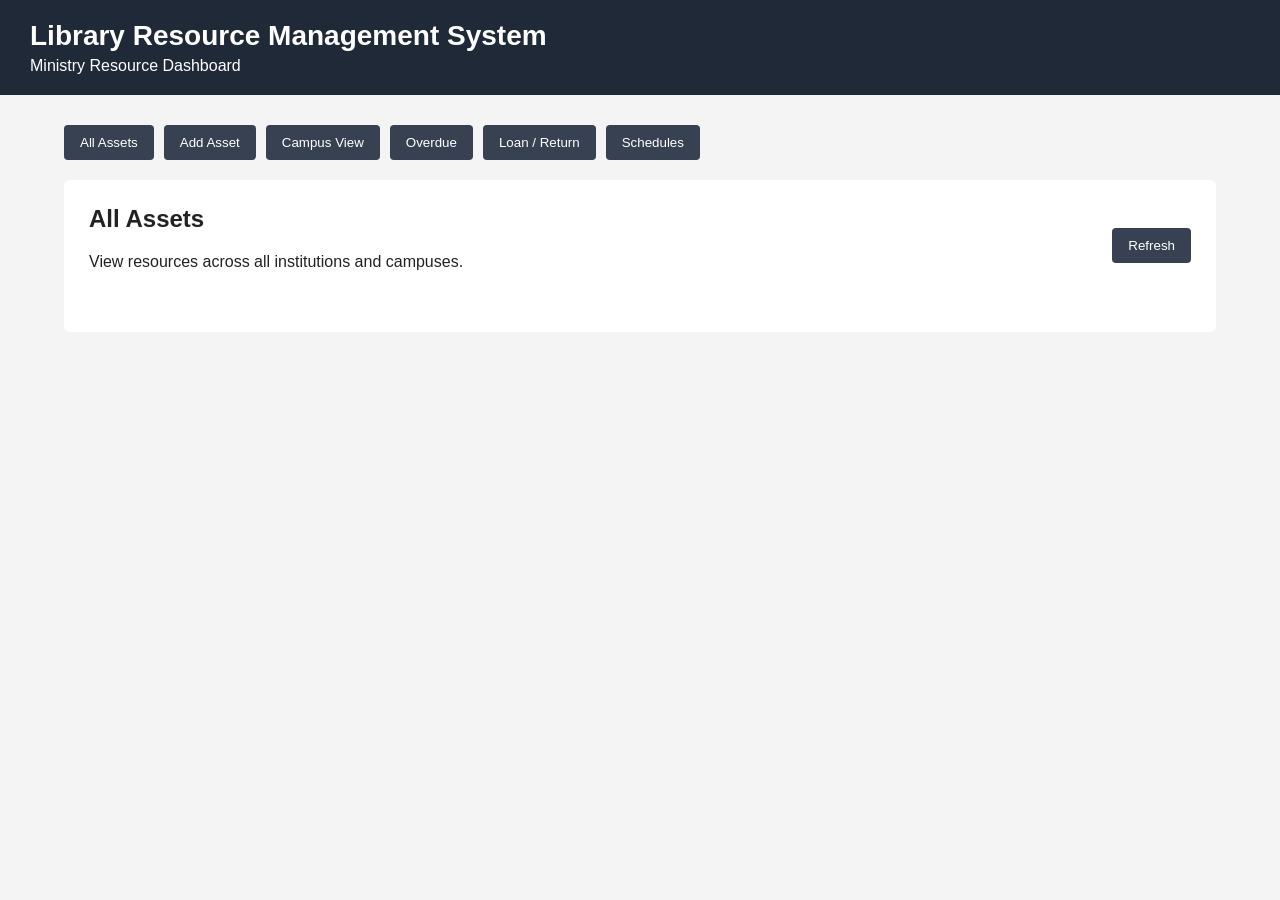
<file: question1-rest/web/index.html>
<!DOCTYPE html>
<html lang="en">

<head>
    <meta charset="UTF-8">
    <meta name="viewport" content="width=device-width, initial-scale=1.0">
    
    <link rel="stylesheet" href="style.css">

    <title>Library Resource Management System</title>
</head>

<body>

    <header class="header">
        <h1>Library Resource Management System</h1>
        <p>Ministry Resource Dashboard</p>
    </header>

    <main class="container">

        <nav class="navigation">
            <button id="assetsBtn">All Assets</button>
            <button id="addAssetBtn">Add Asset</button>
            <button id="campusBtn">Campus View</button>
            <button id="overdueBtn">Overdue</button>
            <button id="loanBtn">Loan / Return</button>
            <button id="scheduleBtn">Schedules</button>
        </nav>

        <section class="content">

            <div class="content-header">
                <div>
                    <h2 id="pageTitle">All Assets</h2>
                    <p id="pageDescription">
                        View resources across all institutions and campuses.
                    </p>
                </div>

                <button id="refreshBtn">Refresh</button>
            </div>

            <div id="message"></div>

            <div id="contentArea">
                <!-- Asset information will be displayed here -->
            </div>

        </section>

    </main>

    <script src="script.js"></script>

</body>

</html>
</file>
<file: question1-rest/web/style.css>
body {
    margin: 0;
    font-family: Arial, sans-serif;
    background-color: #f4f4f4;
    color: #222;
}

.header {
    background-color: #1f2937;
    color: white;
    padding: 20px 30px;
}

.header h1 {
    margin: 0;
    font-size: 28px;
}

.header p {
    margin: 5px 0 0;
}

.container {
    width: 90%;
    margin: 30px auto;
}

.navigation {
    display: flex;
    gap: 10px;
    margin-bottom: 20px;
}

.navigation button,
#refreshBtn {
    padding: 10px 16px;
    border: none;
    background-color: #374151;
    color: white;
    cursor: pointer;
    border-radius: 4px;
}

.navigation button:hover,
#refreshBtn:hover {
    background-color: #4b5563;
}

.content {
    background-color: white;
    padding: 25px;
    border-radius: 6px;
}

.content-header {
    display: flex;
    justify-content: space-between;
    align-items: center;
}

.content-header h2 {
    margin-top: 0;
}

#contentArea {
    margin-top: 20px;
}

.asset-table {
    width: 100%;
    border-collapse: collapse;
    margin-top: 15px;
}

.asset-table th,
.asset-table td {
    padding: 10px 15px;
    text-align: left;
    border-bottom: 1px solid #ddd;
}

.asset-table th {
    background-color: #f4f4f4;
}

.success-message {
    color: green;
}

.error-message {
    color: red;
}
</file>
